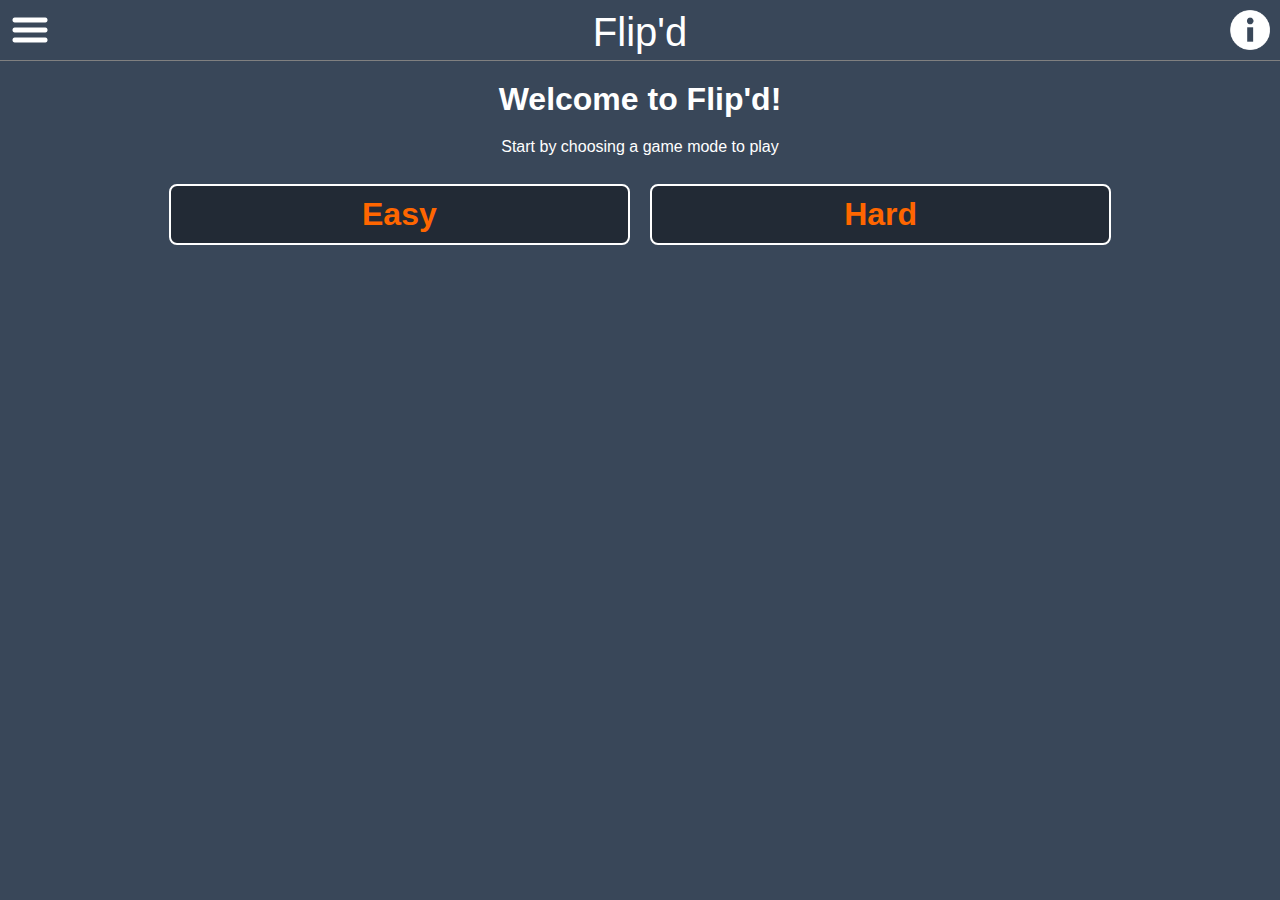
<file: index.html>
<!DOCTYPE html>
<html>
<head>
	<meta charset="utf-8">
	<meta name="viewport" content="width=device-width, initial-scale=1">
	<meta lang="en">

	<title>Flip'd</title>

	<link rel="stylesheet" type="text/css" href="style.css"/>

</head>
<body>

	<!-- Header -->
	<header>
		<img id="info-icon" alt="info-icon" src="info-icon.png" onclick="toggleInfo();"/>
		<img id="hamburger-menu-icon" alt="hamburger-menu-icon" src="hamburger-menu-icon.png"/>
		<div id="title">
			Flip'd
		</div>
	</header>

	<div id="info-panel">
		<span id="info-panel-close" onclick="toggleInfo();">&times;</span>
		<h1>Flip'd</h1>
		<h3>Easy</h3>
			<p>Tiles are shown in the correct order</p>
			<div class="word-container-info-panel">
				<div class="container">
					<div class="card 1">
						<div class="front"></div>
						<div class="back">F</div>
					</div>
				</div>

				<div class="container">
					<div class="card 2">
						<div class="front"></div>
						<div class="back">L</div>
					</div>
				</div>

				<div class="container">
					<div class="card 3">
						<div class="front"></div>
						<div class="back">I</div>
					</div>
				</div>

				<div class="container">
					<div class="card 4">
						<div class="front"></div>
						<div class="back">P</div>
					</div>
				</div>

				<div class="container">
					<div class="card 5">
						<div class="front"></div>
						<div class="back">D</div>
					</div>
				</div>

			</div>

		<br>

		<h3>Hard</h3>
			<p>Tiles are shown in a random order</p>
			<div class="word-container-info-panel">
				<div class="container">
					<div class="card 1">
						<div class="front"></div>
						<div class="back">I</div>
					</div>
				</div>

				<div class="container">
					<div class="card 2">
						<div class="front"></div>
						<div class="back">P</div>
					</div>
				</div>

				<div class="container">
					<div class="card 3">
						<div class="front"></div>
						<div class="back">F</div>
					</div>
				</div>

				<div class="container">
					<div class="card 4">
						<div class="front"></div>
						<div class="back">L</div>
					</div>
				</div>

				<div class="container">
					<div class="card 5">
						<div class="front"></div>
						<div class="back">D</div>
					</div>
				</div>

			</div>


	</div>

	<!-- Main container -->
	<div id="main-container">

		<div id="welcome">
			<h1>Welcome to Flip'd!</h1>
			<p>Start by choosing a game mode to play</p>
		</div>

		<div class="game-mode" onclick="openGameMode('easy');">
			<h1>Easy</h1>
		</div>

		<div class="game-mode" onclick="openGameMode('hard');">
			<h1>Hard</h1>
		</div>

	</div>

	<script type="text/javascript">
		// Function to open/close info panel
		function toggleInfo() {
			infoPanel = document.getElementById('info-panel');

			if (infoPanel.style.display == 'block') {
				infoPanel.style.display = 'none';
				var tiles = document.getElementsByClassName('card');

				for (var k = 0; k < tiles.length; k++) {
					tiles[k].classList.remove('flipped-letter');
				}

			} else {
				infoPanel.style.display = 'block';

				for (var i = 1; i < 6; i++) {
					flipTiles(i);
				}
			}
		}

		// Function to flip example tiles in info panel
		function flipTiles(i) {
			setTimeout(function() {
				var elements;

				elements = document.getElementsByClassName(i);

				for (var j = 0; j < elements.length; j++) {
					elements[j].classList.add('flipped-letter')
				}
			}, 200 * i)
		}

		// Function to open link with parameter for easy/hard mode
		function openGameMode(mode) {
			var gameMode = mode;
			window.location.href = "https://htmlpreview.github.io/?https://github.com/benkisow/Guess-the-Word/blob/main/game.html?mode=" + mode;
		}
	</script>

</body>
</html>
</file>
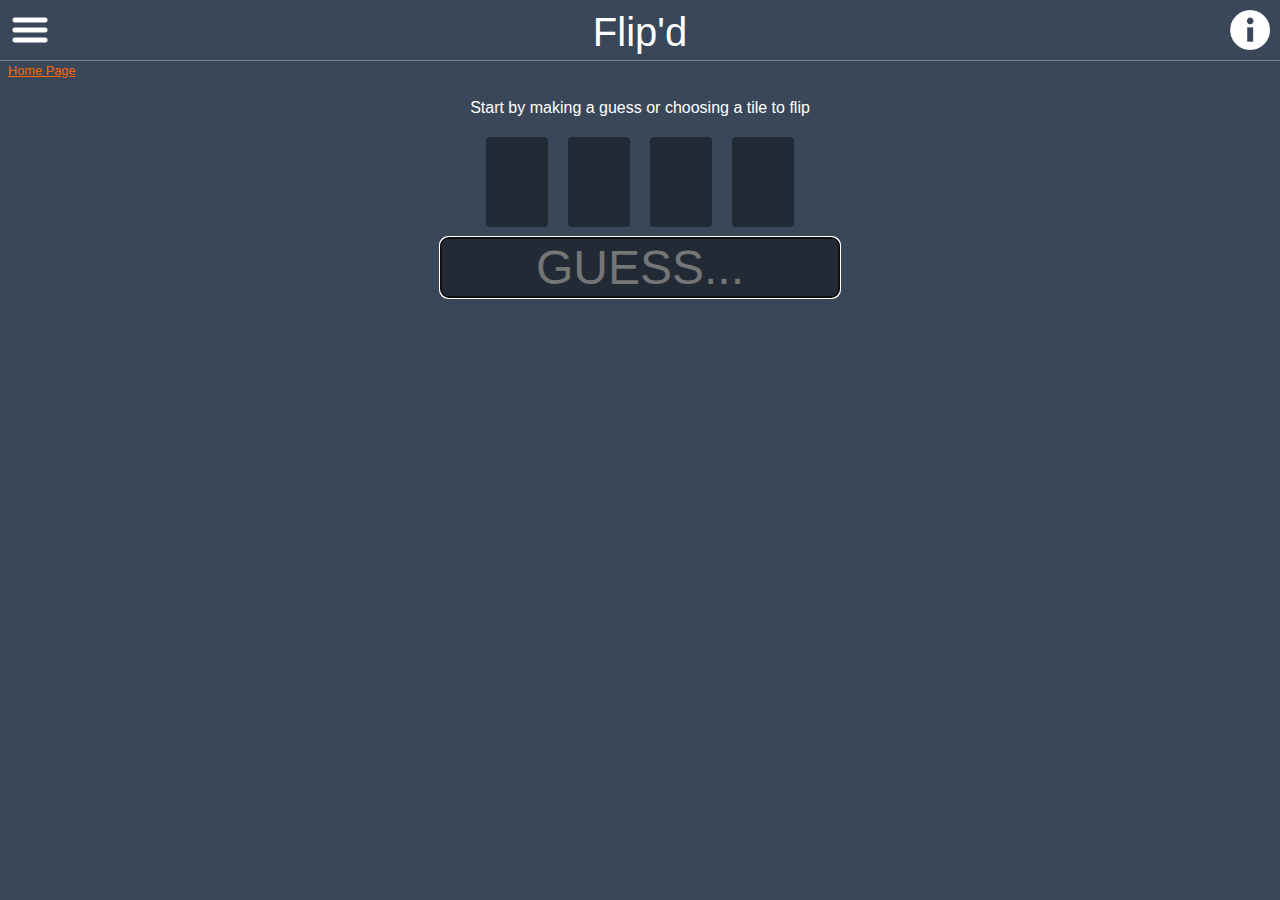
<file: game.html>
<!DOCTYPE html>
<html>
<head>
	<meta charset="utf-8">
	<meta name="viewport" content="width=device-width, initial-scale=1">
	<meta lang="en">

	<title>Flip'd</title>

	<link rel="stylesheet" type="text/css" href="style.css"/>
	<script type="text/javascript" src="script.js"></script>

</head>
<body>

	<!-- Header -->
	<header>
		<img id="info-icon" alt="info-icon" src="info-icon.png" onclick="toggleInfo();"/>
		<img id="hamburger-menu-icon" alt="hamburger-menu-icon" src="hamburger-menu-icon.png"/>
		<div id="title">
			Flip'd
		</div>
	</header>

	<div id="outer-container">

		<!--
		<div id="menu-panel">
		</div>
		-->

		<div id="info-panel">
			<span id="info-panel-close" onclick="toggleInfo();">&times;</span>
			<h1>Flip'd</h1>
			<h3>Playing the Game</h3>
			<ul>
				<li>Tap or click on a tile to reveal it's letter</li>
				<li>Type guesses and press Enter to submit</li>
				<li>Try to guess the word in as few guesses as possible!</li>
			</ul>
			<br>
			<h3>Rules</h3>
			<ul>
				<li>You may only flip one tile at a time without guessing</li>
				<li>You may guess as many times as you'd like without flipping a tile</li>
			</ul>
		</div>

		<a id="home-link" href="index.html"/>Home Page</a>

		<!-- Main container -->
		<div id="main-container">

			<span id="message" class="normal-message">Hello! Start by making a guess or choosing a tile to flip</span>
			<button id="play-again-btn" onclick="startGame();">Play Again!</button>

			<!-- Container for the word to live in -->
			<div id="word-container">
			</div>

			<div id="guess-container">
				<input type="text" id="guess-input" placeholder="Guess..." oninput="onInput(this);"/>
				<br>
				<!--<button id="guess-btn" onclick="checkGuess();">Enter</button>-->
			</div>

		</div>
	</div>

</body>
</html>

<!-- Concept
	1. Random word is chosen
	2. You know how many letters, but not which ones
	3. First letter is flipped
	4. Guess a n letter word with that letter
	5. If wrong, flip another one

	Ideas
	1. Whole screen red/green when you lose/win
	2. Have sound/have a voice say something
	3. Different levels of difficulty (word length, difficulty) m,
-->
</file>
<file: style.css>
:root {
	--bkDarkBlue: rgb(34, 42, 53);
	--bkLightBlue: rgb(57, 71, 89);
	--bkOrange: rgb(255, 102, 0);
}

* {
	margin: 0;
	box-sizing: border-box;
}

body {
	background-color: rgb(57, 71, 89);
	color: white;
	font-family: arial;
}

header {
	/*height: 60px;*/
	padding: 10px;
	border-bottom: 1px solid gray;
}

/* ID's and Classes */
#outer-container {
	width: 100%;
	height: 100%;
	position: relative;
	margin: 0;
}

#menu-panel {
	position: absolute;
	left: 0;
	top: 0;
	width: 100%;
	max-width: 400px;
	background-color: var(--bkDarkBlue);
}

#info-panel {
	position: fixed;
	width: 80%;
	left: 10%;
	top: 15%;
	background-color: var(--bkDarkBlue);
	border: 2px solid white;
	z-index: 10;
	padding: 10px;
	display: none;
}

@media only screen and (min-width: 625px) {
	#info-panel {
		width: 500px;
		left: calc((100% - 500px)/2);
	}
}

#info-panel h1 {
	text-align: center;
	margin-bottom: 5px;
}

#info-panel h3 {
	color: var(--bkOrange);
	margin-bottom: 5px;
}

#info-panel ul {
	padding-left: 20px;
}

#info-panel-close {
	position: absolute;
	font-size: 200%;
	top: 0;
	right: 5px;
	color: var(--bkOrange);
}

#info-panel-close:hover {
	cursor: pointer;
}

#main-container {
	/*border: 1px solid red;*/
	width: 90%;
	/*left: 5%;*/
	margin: 20px auto 40px auto;
	/*height: auto;*/
	/*position: fixed;*/
	text-align: center;
}

#welcome h1, p {
	margin-bottom: 20px;
}

#home-link {
	color: var(--bkOrange);
	font-size: 80%;
	text-align: left;
	margin: 8px;
}

#word-container {
	/*border: 1px solid blue;*/
	/*position: relative;
	top: 0;*/
	width: 100%;
	/*height: 40%;*/
	padding: 10px;
	display: flex;
	flex-direction: row;
	justify-content: center;
	flex-wrap: wrap;
	align-items: center;
}

.word-container-info-panel {
	/*border: 1px solid blue;*/
	/*position: relative;
	top: 0;*/
	background-color: var(--bkLightBlue);
	width: 100%;
	/*height: 40%;*/
	padding: 10px;
	display: flex;
	flex-direction: row;
	justify-content: center;
	flex-wrap: wrap;
	align-items: center;
	border-radius: 4px;
}

#guess-container {
	/*border: 1px solid pink;*/
	/*position: relative;*/
	width: 100%;
	height: auto;
	text-align: center;
}

#guess-input {
	font-size: 48px;
	min-width: 0;
	width: 100%;
	max-width: 400px;
	text-align: center;
	margin: 0 auto;
	text-transform: uppercase;
	background-color: rgb(34, 42, 53);
	color: white;
	border: 2px solid gray;
	border-radius: 8px;
	caret-color: transparent;
}

#guess-table {
	width: 80%;
	max-width: 400px;
	margin: 20px auto;
	border-collapse: collapse;
}

#guess-table th {
	padding-bottom: 5px;
}

#guess-table tr {
	border: 1px solid white;
}

.guess-num {
	color: gray;
	text-align: left;
	width: 25%;
	padding-left: 8px;
}

.guess-value {
	width: 45%;
}

.correct-guess {
	background-color: green;
	color: white;
	font-weight: bold;
}

.guess-flipped-letters {
	text-align: right;
	width: 30%;
	padding-right: 8px;
}

#message {
	margin: 10px 0;
	width: 100%;
}

.normal-message {
	color: white;
}

.red-message {
	color: rgb(255, 102, 0);
	font-weight: bold;
}

.green-message {
	color: green;
	font-weight: bold;
}

#play-again-btn {
	display: none;
	width: 200px;
	padding: 8px;
	margin: 10px auto;
	font-size: 24px;
	font-weight: bold;
	background-color: var(--bkDarkBlue);
	color: var(--bkOrange);
	border: 1px solid white;
	border-radius: 4px;
}

#play-again-btn:hover {
	cursor: pointer;
	box-shadow: 0 0 10px 10px var(--bkOrange);
}

/* filter: blur(2px); */

#hamburger-menu-icon {
	height: 40px;
	width: auto;
	float: left;
}

#info-icon {
	height: 40px;
	width: auto;
	float: right;
}

#info-icon:hover {
	cursor: pointer;
}


#title {
	height: 40px;
	font-size: 40px;
	text-align: center;
}

.container {
    width: 62px;
    height: 90px;
    border-radius: 4px;
    margin: 0 10px;
    position: relative;
    display: inline-flex;
    -webkit-perspective: 800px;
    -moz-perspective: 800px;
    -o-perspective: 800px;
    perspective: 800px;
}
.card {
    width: 100%;
    height: 100%;
    position: absolute;
    border-radius: 4px;
    -webkit-transition: -webkit-transform 1s;
    -moz-transition: -moz-transform 1s;
    -o-transition: -o-transform 1s;
    transition: transform 1s;
    -webkit-transform-style: preserve-3d;
    -moz-transform-style: preserve-3d;
    -o-transform-style: preserve-3d;
    transform-style: preserve-3d;
    -webkit-transform-origin: 50% 50%;
}
.card div {
    display: block;
    height: 100%;
    width: 100%;
    line-height: 90px;
    border-radius: 4px;
    color: white;
    text-align: center;
    font-weight: bold;
    font-size: 60px;
    position: absolute;
    -webkit-backface-visibility: hidden;
    -moz-backface-visibility: hidden;
    -o-backface-visibility: hidden;
    backface-visibility: hidden;
}

.card .front {
  background: var(--bkDarkBlue, black);
}

.card .back {
    background: var(--bkOrange, dodgerblue);
    -webkit-transform: rotateX( 180deg );
    -moz-transform: rotateX( 180deg );
    -o-transform: rotateX( 180deg );
    transform: rotateX( 180deg );
}

.card .back-winner {
	background: green;
	-webkit-transform: rotateX( 180deg );
    -moz-transform: rotateX( 180deg );
    -o-transform: rotateX( 180deg );
    transform: rotateX( 180deg );
}

.card.flipped-letter {
    -webkit-transform: rotateX( 180deg );
    -moz-transform: rotateX( 180deg );
    -o-transform: rotateX( 180deg );
    transform: rotateX( 180deg );
}

#winner-stat-div {
	background-color: var(--bkDarkBlue);
	width: 472px;
	margin: 20px auto auto auto;
	height: 100%;
	padding: 8px;
	border-radius: 4px;
	border: 2px solid white;
	overflow: hidden;
}

.stat-divs {
	background-color: var(--bkLightBlue);
	padding: 8px;
	border-radius: 4px;
}

.stat-divs p {
	color: var(--bkOrange);
	margin-bottom: 4px;
	font-size: 20px;
}

#correct-word-stat {
	width: 100%;
	margin-bottom: 8px;
	font-size: 40px;
}

#guesses-made-stat {
	width: calc(50% - 4px);
	margin-left: 4px;
	float: right;
	font-size: 60px;
}

#tiles-flipped-stat {
	width: calc(50% - 4px);
	margin-right: 4px;
	float: left;
	font-size: 60px;
}

.game-mode {
	background-color: var(--bkDarkBlue);
	margin: 8px;
	width: 40%;
	display: inline-block;
	border-radius: 8px;
	border: 2px solid white;
	padding: 10px;
}

.game-mode:hover {
	cursor: pointer;
	box-shadow: 0 0 10px 10px var(--bkOrange);
}

.game-mode h1 {
	color: var(--bkOrange);
}

@media only screen and (max-width: 570px) {
	.container {
		width: 54px;
		height: calc(52px * 1.5);
		margin: 0 8px;
	}
	.card div {
		line-height: calc(52px * 1.5);
		font-size: 52px;
	}
	#winner-stat-div {
		width: 400px;
	}
}

@media only screen and (max-width: 500px) {
	.container {
		width: 44px;
		height: calc(42px * 1.5);
		margin: 0 6px;
	}
	.card div {
		line-height: calc(42px * 1.5);
		font-size: 42px;
	}
	#winner-stat-div {
		width: 316px;
	}
	.stat-divs p {
	font-size: 16px;
	}
}

@media only screen and (max-width: 400px) {
	.container {
		width: 42px;
		height: calc(40px * 1.5);
		margin: 0 4px;
	}
	.card div {
		line-height: calc(40px * 1.5);
		font-size: 40px;
	}
	#winner-stat-div {
		width: 280px;
	}
	.stat-divs p {
	font-size: 14px;
	}
	.game-mode {
		width: 80%;
	}
}

@media only screen and (max-width: 360px) {
	.container {
		width: 36px;
		height: calc(34px * 1.5);
		margin: 0 4px;
	}
	.card div {
		line-height: calc(34px * 1.5);
		font-size: 34px;
	}
	#winner-stat-div {
		width: 244px;
	}
	.stat-divs p {
	font-size: 12px;
	}
	.game-mode {
		width: 80%;
	}
}
</file>
